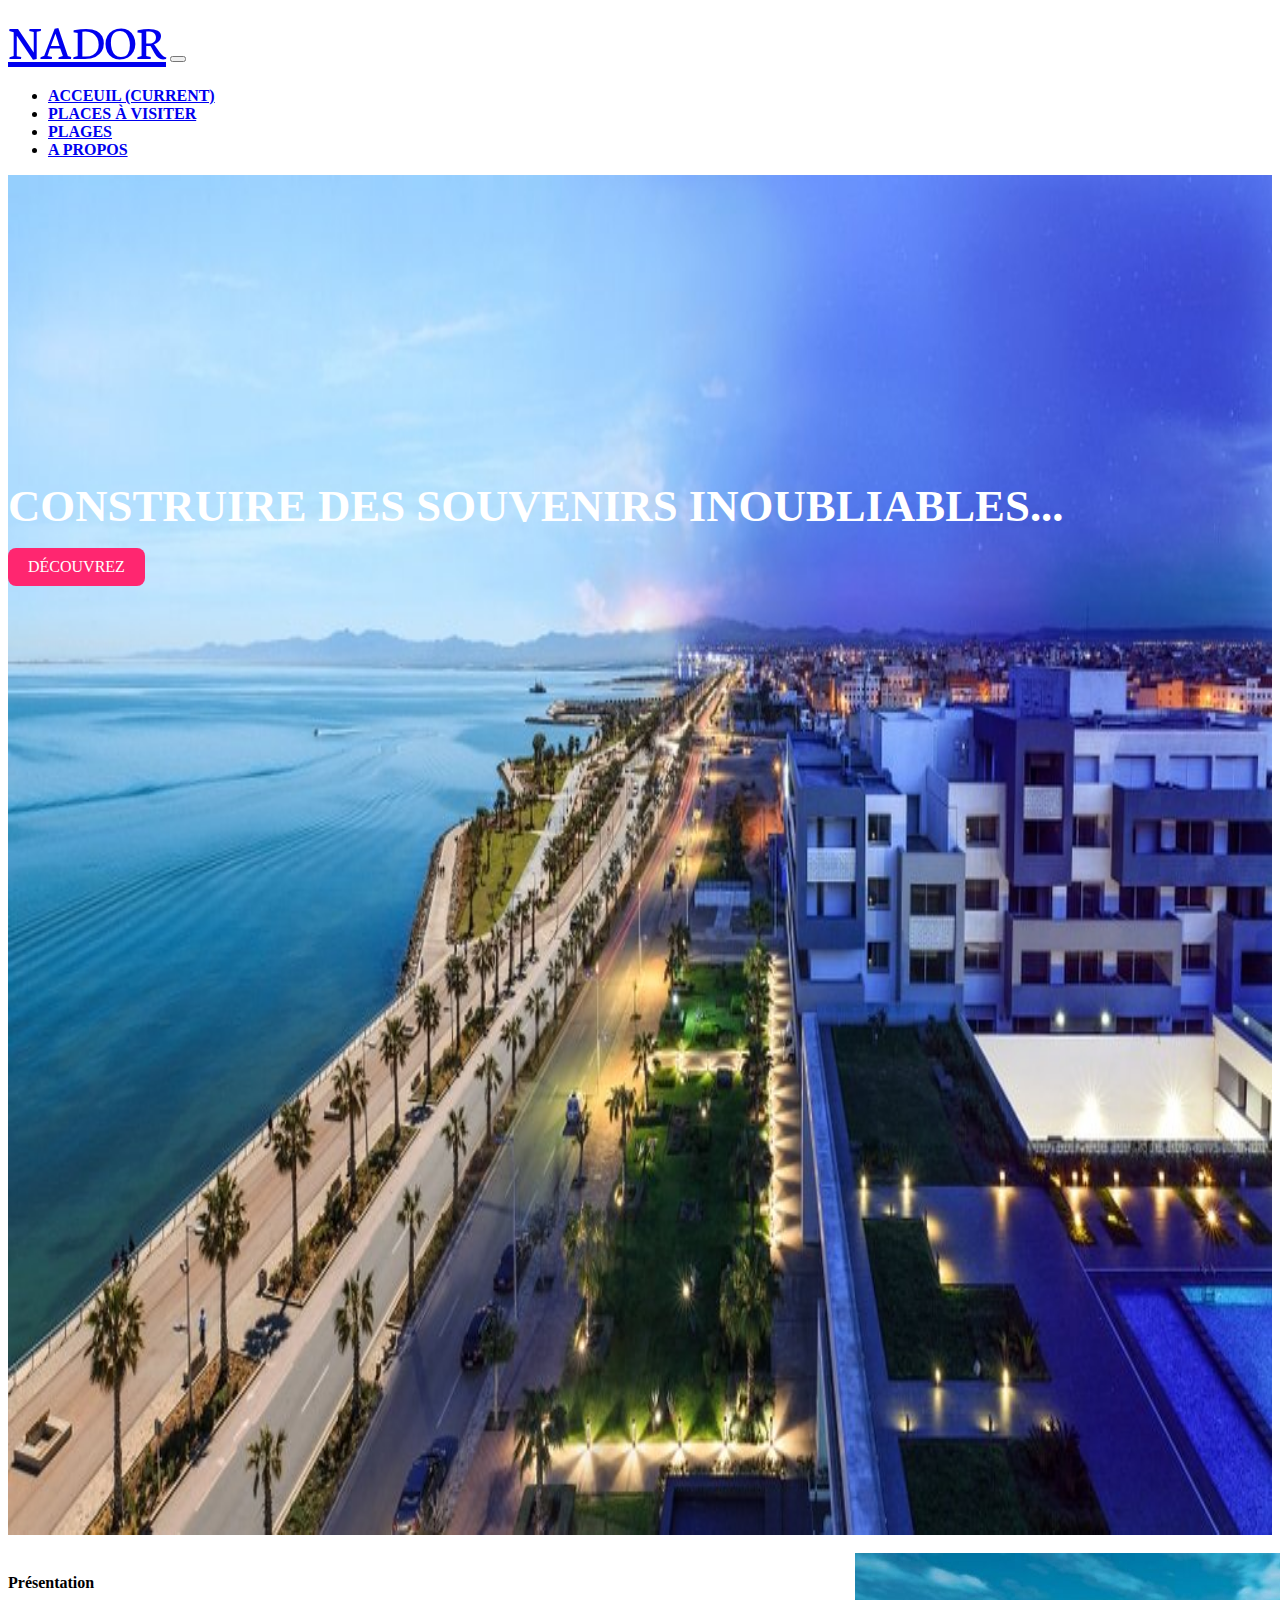
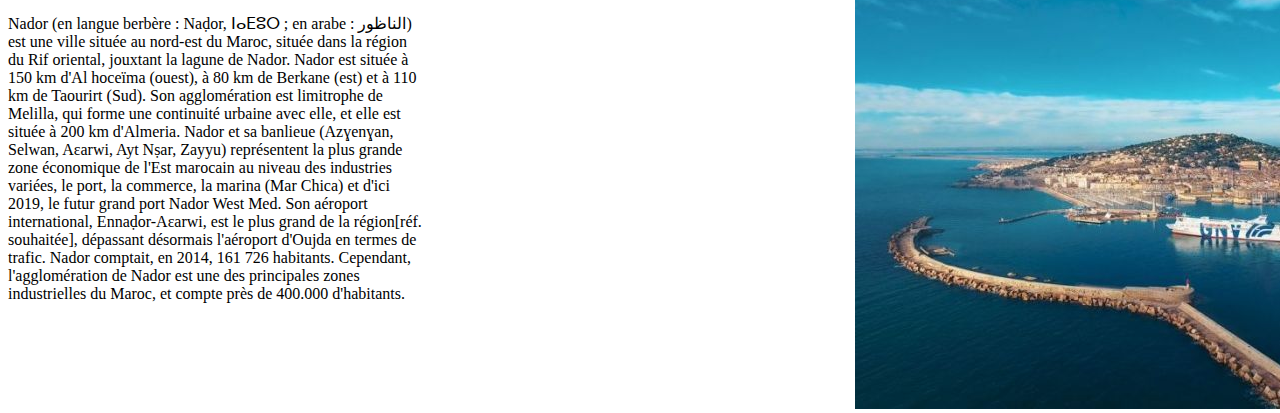
<file: index.html>
<!DOCTYPE html>
<html lang="en">
<head>
  <title>Nador</title>
  <meta charset="utf-8">
  <meta name="viewport" content="width=device-width, initial-scale=1">
  <link rel="stylesheet" href="style.css">
  <link rel="stylesheet" href="https://cdn.jsdelivr.net/npm/bootstrap@4.6.0/dist/css/bootstrap.min.css" integrity="sha384-B0vP5xmATw1+K9KRQjQERJvTumQW0nPEzvF6L/Z6nronJ3oUOFUFpCjEUQouq2+l" crossorigin="anonymous">

</head>
<body>
    <header>
      <nav class="navbar navbar-expand-lg navbar-light bg-light">
        <a class="navbar-brand" href="#">NADOR</a>
        <button class="navbar-toggler" type="button" data-toggle="collapse" data-target="#navbarNavDropdown" aria-controls="navbarNavDropdown" aria-expanded="false" aria-label="Toggle navigation">
          <span class="navbar-toggler-icon"></span>
        </button>
        <div class="collapse navbar-collapse" id="navbarNavDropdown">
          <ul class="navbar-nav ml-lg-auto">
            <li class="nav-item active">
              <a class="nav-link" href="index.html">Acceuil <span class="sr-only">(current)</span></a>
            </li>
            <li class="nav-item">
              <a class="nav-link" href="page2.html">Places à visiter </a>
            </li>
            <li class="nav-item">
              <a class="nav-link" href="page3.html">Plages</a>
            </li>
            <li class="nav-item">
              <a href="#content" class="nav-link">A propos</a>
            </li>
          </ul>
        </div>
      </nav>
    
</header>
<section class="banner bg">
    <div class="container">
      <div class="row">
        <div class="col-sm-6">
            <h2>CONSTRUIRE DES SOUVENIRS INOUBLIABLES...</h2>
            <a href="#content" class="btnD1">Découvrez</a>

        </div>
      </div>
    </div>
</section>
    <section class="content" id="content">
        <div class="container">
            <div class="row">
                <div >
                    <div class="col-md-3 col-lg-4 prst">
                <h4 >Présentation</h4>
                <p >Nador (en langue berbère : Naḍor, ⵏⴰⴹⵓⵔ ; en arabe : الناظور) est une ville située au nord-est du Maroc, située dans la région du Rif oriental, jouxtant la lagune de Nador.

                Nador est située à 150 km d'Al hoceïma (ouest), à 80 km de Berkane (est) et à 110 km de Taourirt (Sud). Son agglomération est limitrophe de Melilla, qui forme une continuité urbaine avec elle, et elle est située à 200 km d'Almeria.

                Nador et sa banlieue (Azɣenɣan, Selwan, Aɛarwi, Ayt Nṣar, Zayyu) représentent la plus grande zone économique de l'Est marocain au niveau des industries variées, le port, la commerce, la marina (Mar Chica) et d'ici 2019, le futur grand port Nador West Med.

                Son aéroport international, Ennaḍor-Aɛarwi, est le plus grand de la région[réf. souhaitée], dépassant désormais l'aéroport d'Oujda en termes de trafic.

                Nador comptait, en 2014, 161 726 habitants. Cependant, l'agglomération de Nador est une des principales zones industrielles du Maroc, et compte près de 400.000 d'habitants.</p>
                        </div>
                    
                    <div class="col-md-6 col-lg-4  img1" >
                    <img src="port.jpg" class="img-fluid" alt="Responsive image" >
                        </div>
                </div>
            </div>
        </div>
    </section>
              <script src="https://code.jquery.com/jquery-3.5.1.slim.min.js" integrity="sha384-DfXdz2htPH0lsSSs5nCTpuj/zy4C+OGpamoFVy38MVBnE+IbbVYUew+OrCXaRkfj" crossorigin="anonymous"></script>
              <script src="https://cdn.jsdelivr.net/npm/bootstrap@4.6.0/dist/js/bootstrap.bundle.min.js" integrity="sha384-Piv4xVNRyMGpqkS2by6br4gNJ7DXjqk09RmUpJ8jgGtD7zP9yug3goQfGII0yAns" crossorigin="anonymous"></script>
              <script src="https://code.jquery.com/jquery-3.5.1.slim.min.js" integrity="sha384-DfXdz2htPH0lsSSs5nCTpuj/zy4C+OGpamoFVy38MVBnE+IbbVYUew+OrCXaRkfj" crossorigin="anonymous"></script>
              <script src="https://cdn.jsdelivr.net/npm/popper.js@1.16.1/dist/umd/popper.min.js" integrity="sha384-9/reFTGAW83EW2RDu2S0VKaIzap3H66lZH81PoYlFhbGU+6BZp6G7niu735Sk7lN" crossorigin="anonymous"></script>
              <script src="https://cdn.jsdelivr.net/npm/bootstrap@4.6.0/dist/js/bootstrap.min.js" integrity="sha384-+YQ4JLhjyBLPDQt//I+STsc9iw4uQqACwlvpslubQzn4u2UU2UFM80nGisd026JF" crossorigin="anonymous"></script>
</body>
</html>
</file>
<file: style.css>
@import url('https://fonts.googleapis.com/css2?family=Neuton:wght@700&display=swap');
header .navbar-brand{
    font-family: 'Neuton', serif;
}






header .navbar-brand{
    font-size: 50px;
}

header{
    position: sticky;
}

.nav-item{
    font-weight: 800;
    text-transform: uppercase
}
/*
.nav-item:hover{
   background: #262626;
   color:white; 
}
.navbar-light .navbar-nav .nav-item .navbar-link:hover{
    background: #262626;
    color:#fff;
    
}
*/

.banner{
    position: relative;
    min-height: 100vh;
    background: url(nador-city.jpg);
    background-size: 100% 100% ;
    background-repeat: no-repeat;
    background-position: center;
    color: white;
    padding: 260px 0 200px;
}
.banner h2 {
    margin: 1em 0 0;
    padding:0px;
    font-size: 2.8em;
    font-weight: 900;
    color: white;
    
}

.btnD1{
    display: inline-block;
    margin: 1em 0 0;
    background: #ff2670;
    color: #fff;
    padding: 10px 20px;
    text-transform: uppercase;
    border: none;
    border-radius: 8px;
    font-weight: 500;
    text-decoration: none;
}

#content{
    padding: 50px;
    display: inline;
}
.img1{
    box-sizing: border-box;
    width: 33%;
    float: right;
    display: inline;
}
.prst{
    box-sizing: border-box;
    width: 33%;
    float: left;
    display: inline;
}
</file>
